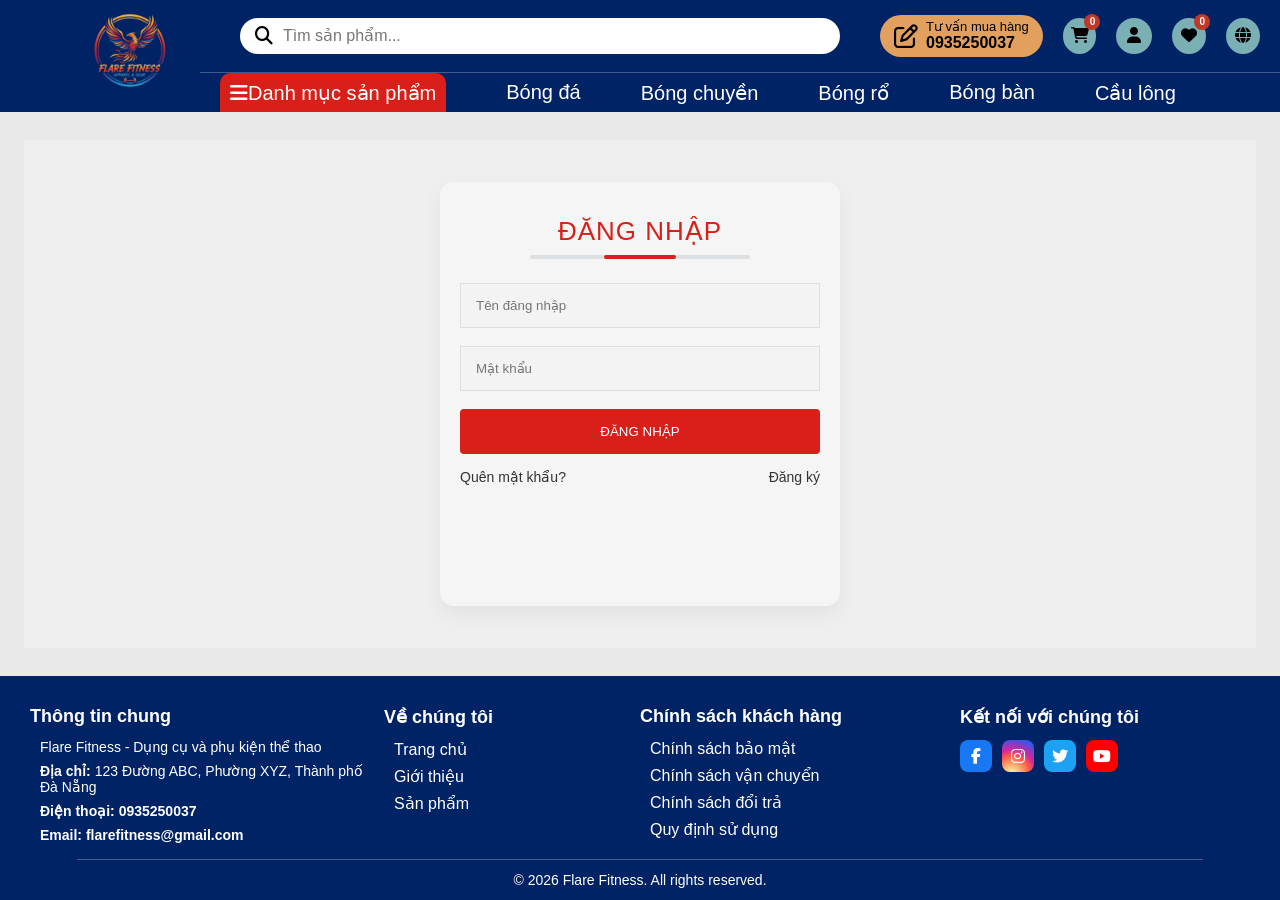
<file: Front end/login.html>
<!DOCTYPE html>
<html lang="vi">
<head>
    <meta charset="UTF-8">
    <meta name="viewport" content="width=device-width, initial-scale=1.0">
    <title>Đăng nhập</title>
    <link rel="stylesheet" href="./assets/style.css">
    <link rel="stylesheet" href="https://cdnjs.cloudflare.com/ajax/libs/font-awesome/6.5.0/css/all.min.css">
</head>
<body>
    <div id="header"></div>
    <main class="login-page">
        <section class="login-shell">
            <div class="login-card">
                <h1 class="login-title text-26 text-medium">ĐĂNG NHẬP</h1>
                <div class="login-title-divider" aria-hidden="true">
                    <span></span>
                </div>

                <form class="login-form" action="#" method="post">
                    <input class="login-input text-12" type="text" placeholder="Tên đăng nhập" aria-label="Tên đăng nhập" required>
                    <input class="login-input text-12" type="password" placeholder="Mật khẩu" aria-label="Mật khẩu" required>
                    <button class="login-submit text-12" type="submit">ĐĂNG NHẬP</button>
                </form>

                <div class="login-links text-14">
                    <a class="text-regular" href="#">Quên mật khẩu?</a>
                    <a class="text-regular" href="./register.html">Đăng ký</a>
                </div>
            </div>
        </section>
    </main>
    <div id="footer"></div>
    <script src="./reuse_header_footer.js"></script>
</body>
</html>
</file>
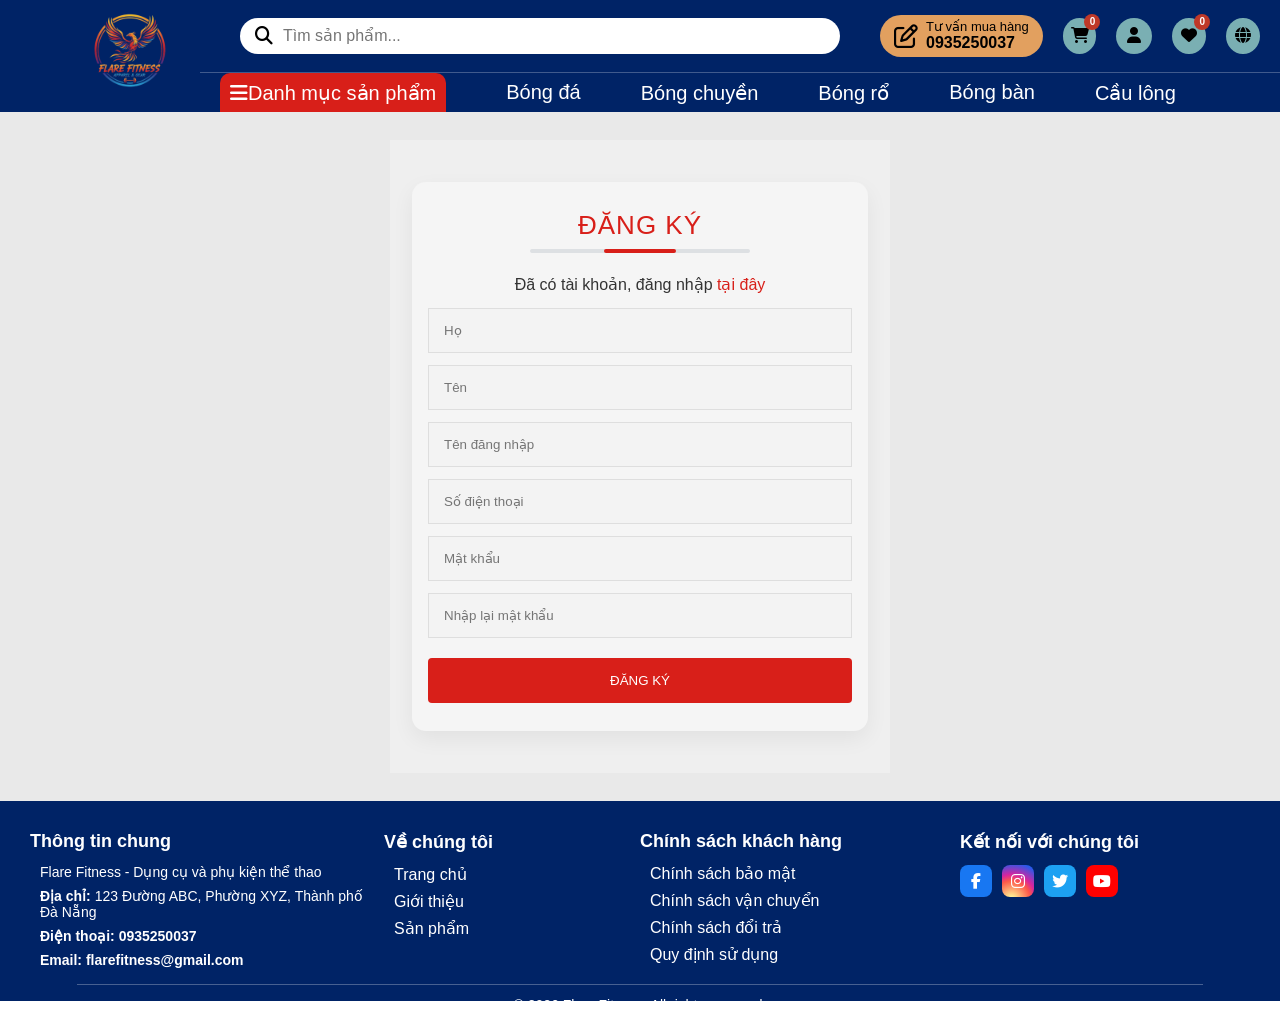
<file: Front end/register.html>
<!DOCTYPE html>
<html lang="vi">
<head>
    <meta charset="UTF-8">
    <meta name="viewport" content="width=device-width, initial-scale=1.0">
    <title>Đăng ký</title>
    <link rel="stylesheet" href="./assets/style.css">
    <link rel="stylesheet" href="https://cdnjs.cloudflare.com/ajax/libs/font-awesome/6.5.0/css/all.min.css">
</head>
<body>
    <div id="header"></div>
    <main class="register-page">
        <section class="register-shell">
            <div class="register-card">
                <h1 class="register-title text-26 text-medium">ĐĂNG KÝ</h1>
                <div class="register-title-divider" aria-hidden="true">
                    <span></span>
                </div>

                <p class="register-hint text-16 text-regular">
                    Đã có tài khoản, đăng nhập <a href="./login.html">tại đây</a>
                </p>

                <form class="register-form" action="#" method="post">
                    <input class="register-input text-12" type="text" placeholder="Họ" aria-label="Họ" required>
                    <input class="register-input text-12" type="text" placeholder="Tên" aria-label="Tên" required>
                    <input class="register-input text-12" type="text" placeholder="Tên đăng nhập" aria-label="Tên đăng nhập" required>
                    <input class="register-input text-12" type="tel" placeholder="Số điện thoại" aria-label="Số điện thoại" required>
                    <input class="register-input text-12" type="password" placeholder="Mật khẩu" aria-label="Mật khẩu" required>
                    <input class="register-input text-12" type="password" placeholder="Nhập lại mật khẩu" aria-label="Nhập lại mật khẩu" required>
                    <button class="register-submit text-12 text-medium" type="submit">ĐĂNG KÝ</button>
                </form>
            </div>
        </section>
    </main>
    <div id="footer"></div>
    <script src="./reuse_header_footer.js"></script>
</body>
</html>
</file>
<file: Front end/assets/style.css>
/* ===== Shared: Base & Utilities ===== */
* {
    margin: 0;
    padding: 0;
    box-sizing: border-box;
    font-family: 'Segoe UI', Tahoma, Geneva, Verdana, sans-serif;
}

:root {
    --header-height: 112px;
}

.text-bold {
    font-weight: 700;
}

.text-semibold {
    font-weight: 600;
}

.text-medium {
    font-weight: 500;
}

.text-regular {
    font-weight: 400;
}

.text-10 {
    font-size: 10px;
}

.text-13 {
    font-size: 13px;
}

.text-14 {
    font-size: 14px;
}

.text-16 {
    font-size: 16px;
}

.text-18 {
    font-size: 18px;
}

.text-20 {
    font-size: 20px;
}

.text-24 {
    font-size: 24px;
}

.text-26 {
    font-size: 26px;
}

.text-28 {
    font-size: 28px;
}

.text-32 {
    font-size: 32px;
}

.text-36 {
    font-size: 36px;
}

.text-38 {
    font-size: 38px;
}

.text-40 {
    font-size: 40px;
}

.lh-1 {
    line-height: 1;
}

.lh-11 {
    line-height: 1.1;
}

html, body {
    height: 100%;
}

body {
    min-height: 100vh;
    display: flex;
    flex-direction: column;
    padding-top: var(--header-height);
}

/* ===== Shared: Header (reused by all pages) ===== */
#header {
    background-color: #002366;
    position: fixed;
    top: 0;
    left: 0;
    right: 0;
    z-index: 100;
    display: grid;
    grid-template-areas: 
        "logo search user_nav"
        "logo nav nav";
    grid-template-columns: 200px 1fr 400px;
    grid-template-rows: 72px 40px;
    height: var(--header-height);
    border-bottom: #002366 solid 2px;

}

#logo {
    width: 100px;
    height: auto;
    margin-left: 80px;
    grid-area: logo;
}

#nav {
    display: block;
    display: flex;
    justify-content:flex-start;
    align-items: stretch;
    gap: 60px;
    border-top: 0.5px solid rgba(255, 255, 255, 0.25);
    padding-left: 20px;
    padding-top: 0;
    height: 100%;
    grid-area: nav;
    list-style-type: none;
}

#nav li {
    display: flex;
    align-items: stretch;
}

#nav li a {
    position: relative;
    display: flex;
    list-style: none;
    text-decoration: none;
    align-items: center;
    color: #ffffff;
    height: 100%;
    padding: 0;
}
#nav li a::after {
  content: "";
  position: absolute;
  left: 0;
  bottom: 0;                /* nằm sát đáy header */
  width: 0;                 /* ban đầu không thấy */
  height: 2px;              /* độ dày gạch */
  background-color: #d81f19;   /* màu gạch */
  transition: width 0.2s ease; /* hiệu ứng chạy ngang */
}



#nav li:hover a {
  color: #d81f19;            /* đổi màu chữ khi hover */
}

#nav li a:hover::after {
  width: 100%;              /* khi hover thì gạch chạy ngang hết chữ */
}

#nav li#product_list a {
    border-top-left-radius: 10px;
    border-top-right-radius: 10px;
    background-color: #d81f19;
    padding : 0 10px;
}

#nav li#product_list a::after {
    width: 0;
}

#nav li#product_list:hover a::after {
    width: 0;
}

#nav li#product_list a,
#nav li#product_list:hover a {
    color: #ffffff;
}

#header #search {
    display: flex;
    justify-content: center;
    align-items: center;
    grid-area: search;
}
#header #search #search_box {
    display: flex;
    justify-content: center;
    align-items: center;
    background-color: #ffffff;
    border-radius: 20px;
    padding: 5px 10px;
    width: 600px;
    height: 36px;
}

#header #search #search_box input {
    border: none;
    outline: none;
    width: 100%;
    margin-left: 10px;
}

#header #search button {
    background-color: transparent;
    border: none;
    color: #000000;
    cursor: pointer;
    padding: 9px 0px 9px 5px;
}

#header #user_nav {
    display: flex;
    justify-content: space-between;
    align-items: center;
    gap: 20px;
    padding-right: 20px;
    grid-area: user_nav;
}

#header #user_nav span {
    display: block;
}

#user_nav #contact{
    background-color: #e2a05f;
    border-radius: 999px;
    min-height: 38px;
    padding: 5px 14px;
    display: flex;
    align-items: center;
    gap: 8px;

}

#user_nav #contact .contact-text {
    display: flex;
    flex-direction: column;
}

#user_nav #contact .contact-label {
    white-space: nowrap;
}

#user_nav #contact .contact-number {
    color: #000000;
    text-decoration: none;
}

#user_nav #contact .contact-number:hover {
    color: #ffffff;
}

#user_nav #cart, #user_nav #wishlist, #user_nav #language {
    background-color: #7aafb3;
    border-radius: 50%;
    width: 36px;
    height: 36px;
    position: relative;
    display: flex;
    justify-content: center;
    align-items: center;
    transition: filter 0.2s ease;
}

#user_nav #account {
    background-color: #7aafb3;
    border-radius: 20px; /* Bo góc mềm mại hơn cho container chứa text */
    min-width: 36px;
    height: 36px;
    padding: 0 10px;
    position: relative;
    display: flex;
    justify-content: center;
    align-items: center;
    transition: filter 0.2s ease;
    gap: 8px;
}

#user_nav #cart i,
#user_nav #account i,
#user_nav #wishlist i,
#user_nav #language i {
    color: #000000;
}

#user_nav #cart:hover,
#user_nav #account:hover,
#user_nav #wishlist:hover,
#user_nav #language:hover {
    filter: brightness(1.3);
}

#user_nav #cart .item-count,
#user_nav #wishlist .item-count {
    position: absolute;
    top: -4px;
    right: -4px;
    width: 16px;
    height: 16px;
    border-radius: 50%;
    background-color: #bf3828;
    color: #ffffff;
    display: flex;
    justify-content: center;
    align-items: center;
}

/* ===== Page: Index ===== */
#banner img {
    width: 100%;
    height: auto;

}

#footer {
    background-color: #002366;
    min-height: 200px;
    margin-top: auto;
    padding-top: 30px;
    padding-bottom: 12px;
    display: grid;
    grid-template-areas:
     "a1 a2 a3 a4"
     "divider divider divider divider"
     "b b b b";
    grid-template-columns: 30% 20% 25% 25%;
    grid-template-rows: auto auto auto;
    color: #ffffff;
}

#banner {
    margin-bottom: 12px;
}

/* ===== Shared: Footer (reused by all pages) ===== */
#footer_divider {
    grid-area: divider;
    width: 88%;
    height: 1px;
    background-color: rgba(255, 255, 255, 0.28);
    justify-self: center;
    margin-top: 8px;
}

#footer a {
    color: #ffffff;
    text-decoration: none;
}

#footer a:hover {
    color: #962b1f;
}

#footer p {
    margin-bottom: 8px;
    margin-left: 10px;
}

#footer li {
    margin-bottom: 8px;
    margin-left: 10px;
    list-style: none;
}

#footer li:hover {
    color: #962b1f;
}

#footer h4 {
    margin-bottom: 12px;
}

#footer #info {
    grid-area: a1;
    padding-left: 30px;
}

#footer #about {
    grid-area: a2;
}

#footer #policies {
    grid-area: a3;
}

#footer #social {
    grid-area: a4;
}

#footer #social_icons {
    display: flex;
    align-items: center;
    gap: 10px;
}

#footer #social_icons .social-icon {
    width: 32px;
    height: 32px;
    flex: 0 0 32px;
    display: inline-flex;
    align-items: center;
    justify-content: center;
    border-radius: 25%;
    background-color: #7aafb3;
    color: #000000;
    text-decoration: none;
    transition: filter 0.2s ease;
}

#footer #social_icons .social-icon:hover {
    filter: brightness(1.3);
}

#footer #social_icons .social-icon.facebook {
    background-color: #1877f2;
    color: #ffffff;
}

#footer #social_icons .social-icon.instagram {
    background: radial-gradient(circle at 30% 107%, #fdf497 0%, #fdf497 5%, #fd5949 45%, #d6249f 60%, #285aeb 90%);
    color: #ffffff;
}

#footer #social_icons .social-icon.twitter {
    background-color: #1da1f2;
    color: #ffffff;
}

#footer #social_icons .social-icon.youtube {
    background-color: #ff0000;
    color: #ffffff;
}

#footer #copyright {
    grid-area: b;
    text-align: center;
    margin: 12px 0px 0px;
}

/* ===== Page: Login ===== */
.login-page {
    flex: 1;
    display: flex;
    padding: 28px 24px;
    background-color: #e9e9e9;
}

.login-shell {
    width: min(1680px, 100%);
    margin: 0 auto;
    padding: 42px 22px;
    background-color: #efefef;
    display: flex;
    justify-content: center;
}

.login-card {
    width: min(400px, 100%);
    background-color: #f5f5f5;
    border-radius: 14px;
    padding: 34px 20px 36px;
    box-shadow: 0 8px 22px rgba(0, 0, 0, 0.06);
}

.login-title {
    text-align: center;
    color: #d81f19;
    letter-spacing: 1px;
    margin-bottom: 8px;
}

.login-title-divider {
    width: 220px;
    height: 4px;
    border-radius: 999px;
    background-color: #dde0e3;
    margin: 0 auto 24px;
    overflow: hidden;
}

.login-title-divider span {
    display: block;
    width: 72px;
    height: 100%;
    margin: 0 auto;
    border-radius: 999px;
    background-color: #d81f19;
}

.login-form {
    display: flex;
    flex-direction: column;
    gap: 18px;
}

.login-input {
    height: 45px;
    border: 1px solid #dedede;
    padding: 0 15px;
    color: #3f4d59;
    background-color: #f3f3f3;
}

.login-input:focus {
    outline: none;
    border-color: rgb(0 0 0 / 80%);
    box-shadow: 0 0 0 3px rgba(0, 0, 0, 0.03);
}

.login-submit {
    height: 45px;
    border: 1px solid transparent;
    border-radius: 4px;
    background-color: #d81f19;
    color: #ffffff;
    cursor: pointer;
    transition: background-color 0.3s ease, color 0.3s ease, border-color 0.3s ease;
}

.login-submit:hover {
    background-color: #ffffff;
    color: #d81f19;
    border-color: #d81f19;
}

.login-links {
    margin-top: 15px;
    display: flex;
    justify-content: space-between;
    gap: 16px;
}

.login-links a {
    color: #333;
    text-decoration: none;
}

.login-links a:hover {
    color: #2a3a74;
}

@media (max-width: 900px) {
    .login-page {
        padding: 16px 12px;
    }

    .login-shell {
        padding: 20px 10px;
    }

    .login-card {
        border-radius: 10px;
        padding: 24px 14px;
    }

    .login-title {
        font-size: 34px;
    }

    .login-input,
    .login-submit {
        height: 52px;
        font-size: 20px;
    }

    .login-links {
        font-size: 20px;
    }

    .login-social-text {
        font-size: 22px;
    }

    .social-login {
        width: calc(50% - 5px);
        min-width: 138px;
        height: 46px;
        font-size: 18px;
    }

    .social-login i {
        width: 44px;
    }
}

/* ===== Page: Register ===== */
.register-page {
    flex: 1;
    display: flex;
    padding: 28px 24px;
    background-color: #e9e9e9;
}

.register-shell {
    width: min(500px, 100%);
    margin: 0 auto;
    padding: 42px 22px;
    background-color: #efefef;
    display: flex;
    justify-content: center;
}

.register-card {
    width: min(500px, 100%);
    background-color: #f5f5f5;
    border-radius: 14px;
    padding: 28px 16px 28px;
    box-shadow: 0 8px 22px rgba(0, 0, 0, 0.06);
}

.register-title {
    text-align: center;
    color: #d81f19;
    letter-spacing: 1px;
    margin-bottom: 8px;
}

.register-title-divider {
    width: 220px;
    height: 4px;
    border-radius: 999px;
    background-color: #dde0e3;
    margin: 0 auto 22px;
    overflow: hidden;
}

.register-title-divider span {
    display: block;
    width: 72px;
    height: 100%;
    margin: 0 auto;
    border-radius: 999px;
    background-color: #d81f19;
}

.register-hint {
    text-align: center;
    color: #333;
    margin-bottom: 14px;
}

.register-hint a {
    color: #d81f19;
    text-decoration: none;
}

.register-hint a:hover {
    color: #2a3a74;
}

.register-form {
    display: flex;
    flex-direction: column;
    gap: 12px;
}

.register-input {
    height: 45px;
    border: 1px solid #dedede;
    padding: 0 15px;
    color: #3f4d59;
    background-color: #f3f3f3;
}

.register-input:focus {
    outline: none;
    border-color: rgb(0 0 0 / 80%);
    box-shadow: 0 0 0 3px rgba(0, 0, 0, 0.03);
}

.register-submit {
    margin-top: 8px;
    height: 45px;
    border: 1px solid transparent;
    border-radius: 4px;
    background-color: #d81f19;
    color: #ffffff;
    cursor: pointer;
    transition: background-color 0.3s ease, color 0.3s ease, border-color 0.3s ease;
}

.register-submit:hover {
    background-color: #ffffff;
    color: #d81f19;
    border-color: #d81f19;
}

@media (max-width: 900px) {
    .register-page {
        padding: 16px 12px;
    }

    .register-shell {
        padding: 20px 10px;
    }

    .register-card {
        border-radius: 10px;
        padding: 22px 14px;
    }
}
</file>
